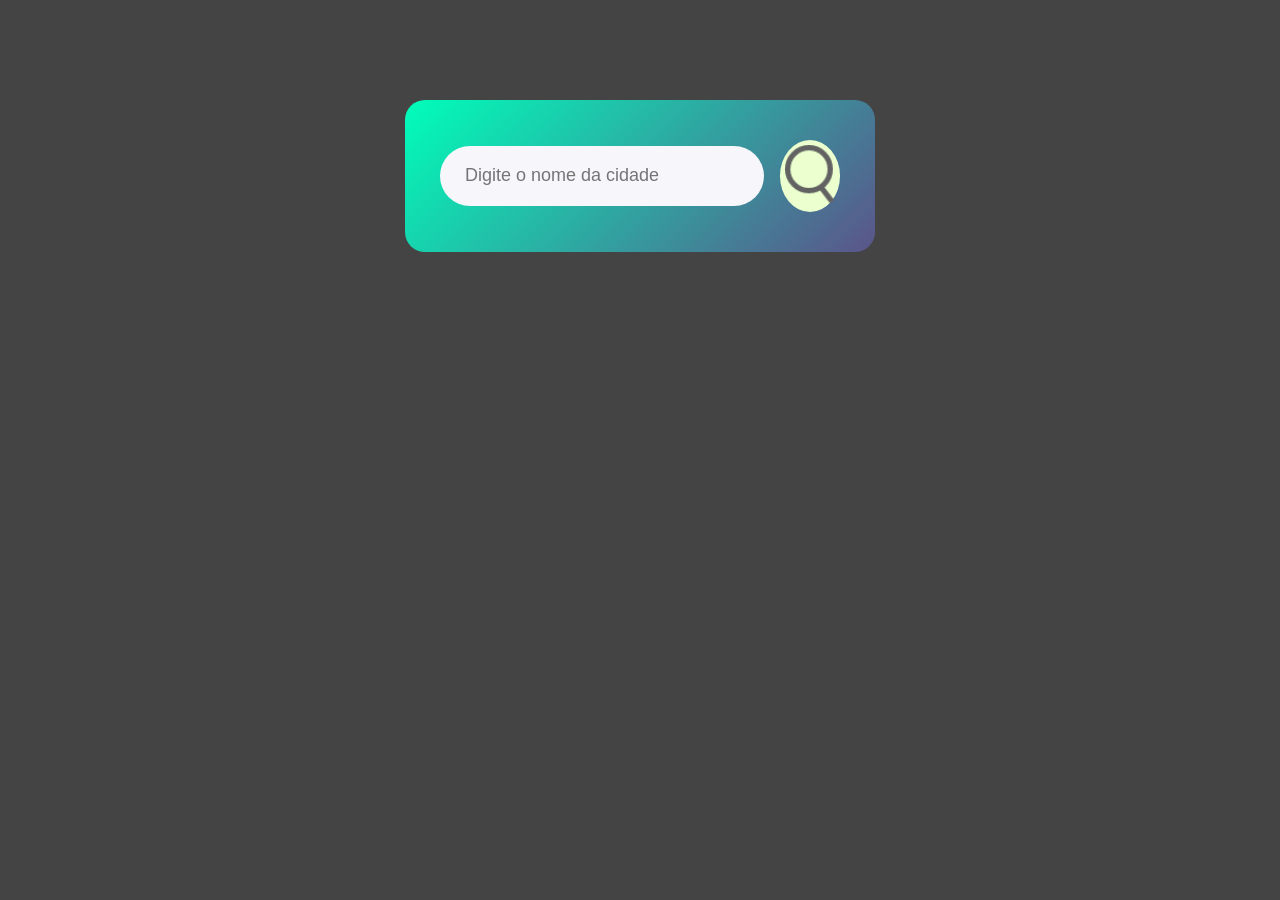
<file: html-css-js/projeto01/index.html>
<!doctype html>
<html lang="pt-BR">
  <head>
    <meta charset="UTF-8" />
    <meta name="viewport" content="width=device-width, initial-scale=1.0" />

    <title>App de climatempo</title>

    <link rel="stylesheet" href="./style.css" />
  </head>

  <body>
    <div class="card">
      <div class="search">
        <input
          type="text"
          placeholder="Digite o nome da cidade"
          spellcheck="false"
        />

        <button type="button">
          <img
            src="../images/search.png"
            alt="Pesquisar"
          />
        </button>
      </div>

      <div class="error">
        <p>Cidade não encontrada.</p>
      </div>

      <div class="weather">
        <img src="../images/clouds.png" class="weather-icon" alt="Clima" />

        <h1 class="temp">--°C</h1>

        <h2 class="city">-----</h2>

        <div class="details">
          <div class="col">
            <img src="../images/humidity.png" alt="Umidade" />

            <div>
              <p class="humidity">--%</p>
              <p>Umidade</p>
            </div>
          </div>

          <div class="col">
            <img src="../images/icone_vento.png" alt="Vento" />

            <div>
              <p class="wind">-- km/h</p>
              <p>Velocidade do vento</p>
            </div>
          </div>
        </div>
      </div>
    </div>

    <script src="./main.js"></script>
  </body>
</html>
</file>
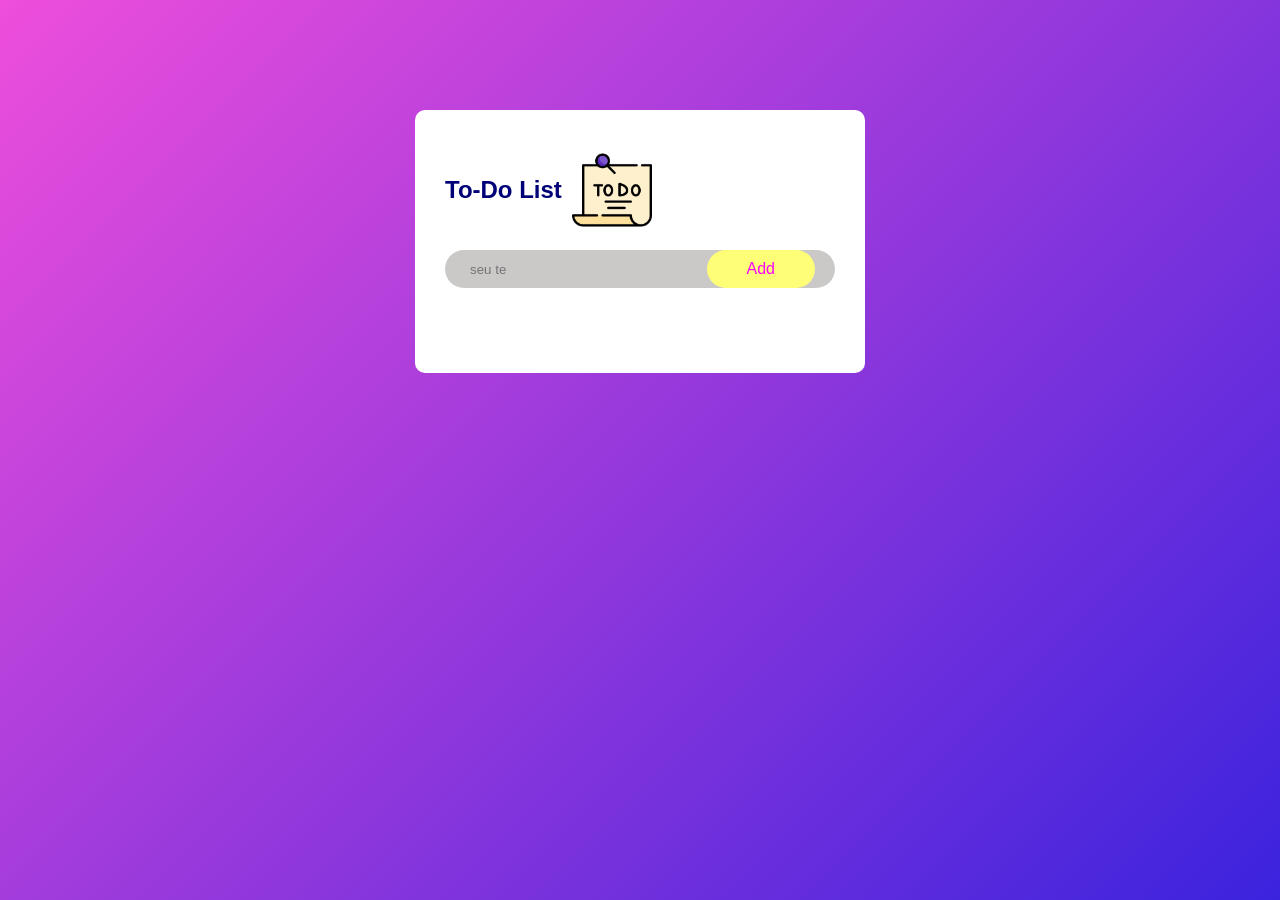
<file: html-css-js/projeto02/index.html>
<!DOCTYPE html>
<html lang="pt-BR">
  <head>
    <meta charset="UTF-8" />
    <meta name="viewport" content="width=device-width, initial-scale=1.0" />
    <title>To Do List App</title>
    <link rel="stylesheet" href="style.css" />
  </head>
  <body>
    <div class="container">
      <div class="todo-app">
        <h2>
          To-Do List
          <img src="../images/todoimagem.png" />
        </h2>

        <div class="row">
          <input type="text" id="input-box" placeholder="seu te" />
          <button onClick="addTask()">Add</button>
        </div>
        <ul id="list-container">
        </ul>
      </div>
    </div>
    <script src="main.js"></script>
  </body>
</html>
</file>
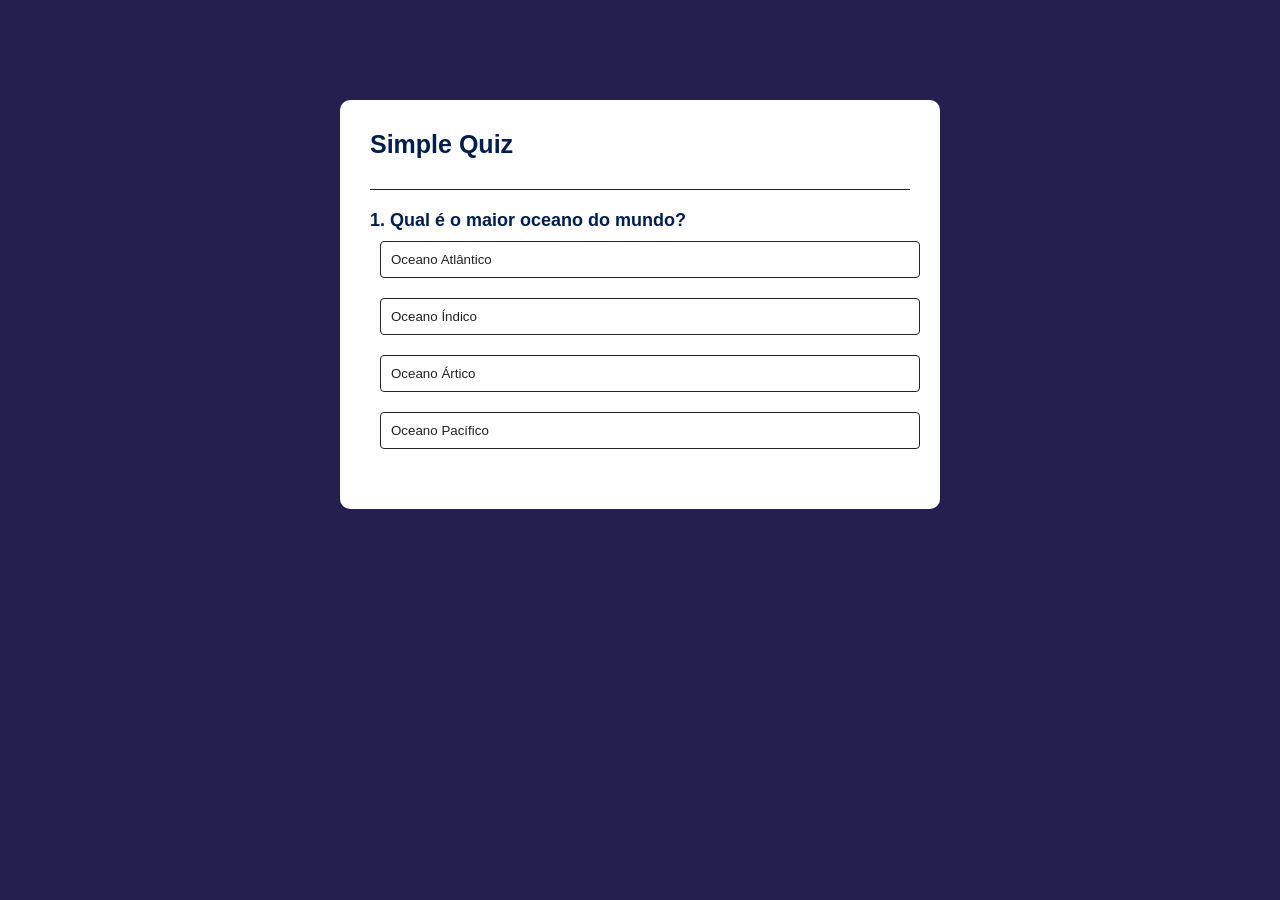
<file: html-css-js/projeto03/index.html>
<!doctype html>
<html lang="pt-BR">
  <head>
    <meta charset="UTF-8" />
    <meta name="viewport" content="width=device-width, initial-scale=1.0" />
    <title>Quiz App</title>
    <link rel="stylesheet" href="style.css" />
  </head>
  <body>
    <div class="app">
      <h3>Simple Quiz</h3>
      <div class="quiz">
        <h2 id="question">Question goes here.</h2>
        <div id="answer-buttons">
          <button class="btn">Option 1</button>
          <button class="btn">Option 2</button>
          <button class="btn">Option 3</button>
          <button class="btn">Option 4</button>
        </div>
        <button id="next-btn">Next</button>
      </div>
    </div>
    <script src="main.js"></script>
  </body>
</html>
</file>
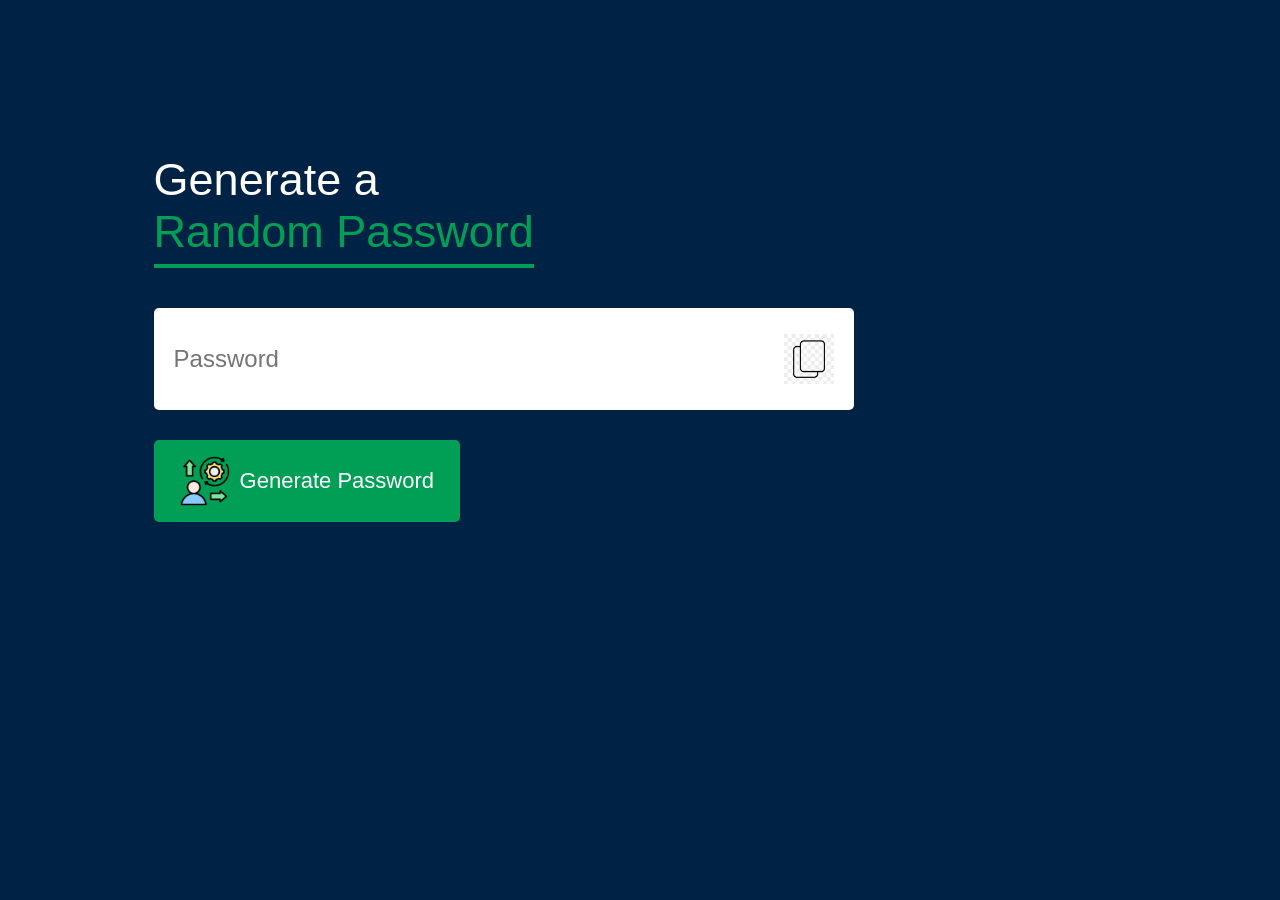
<file: html-css-js/projeto04/index.html>
<!doctype html>
<html lang="pt-BR">
  <head>
    <meta charset="UTF-8" />
    <meta name="viewport" content="width=device-width, initial-scale=1.0" />
    <title>Random Password Generator App</title>
    <link rel="stylesheet" href="style.css" />
  </head>
  <body>
    <div class="container">
      <h1>
        Generate a <br />
        <span> Random Password </span>
      </h1>
      <div class="display">
        <input type="text" id="password" placeholder="Password" />
        <img src="../images/copiaricone.jpg" onclick="copyPassword()" />
      </div>
      <button onclick="createPassword()">
        <img src="../images/gerarsenha.png" />Generate Password
      </button>
    </div>

    <script src="main.js"></script>
  </body>
</html>
</file>
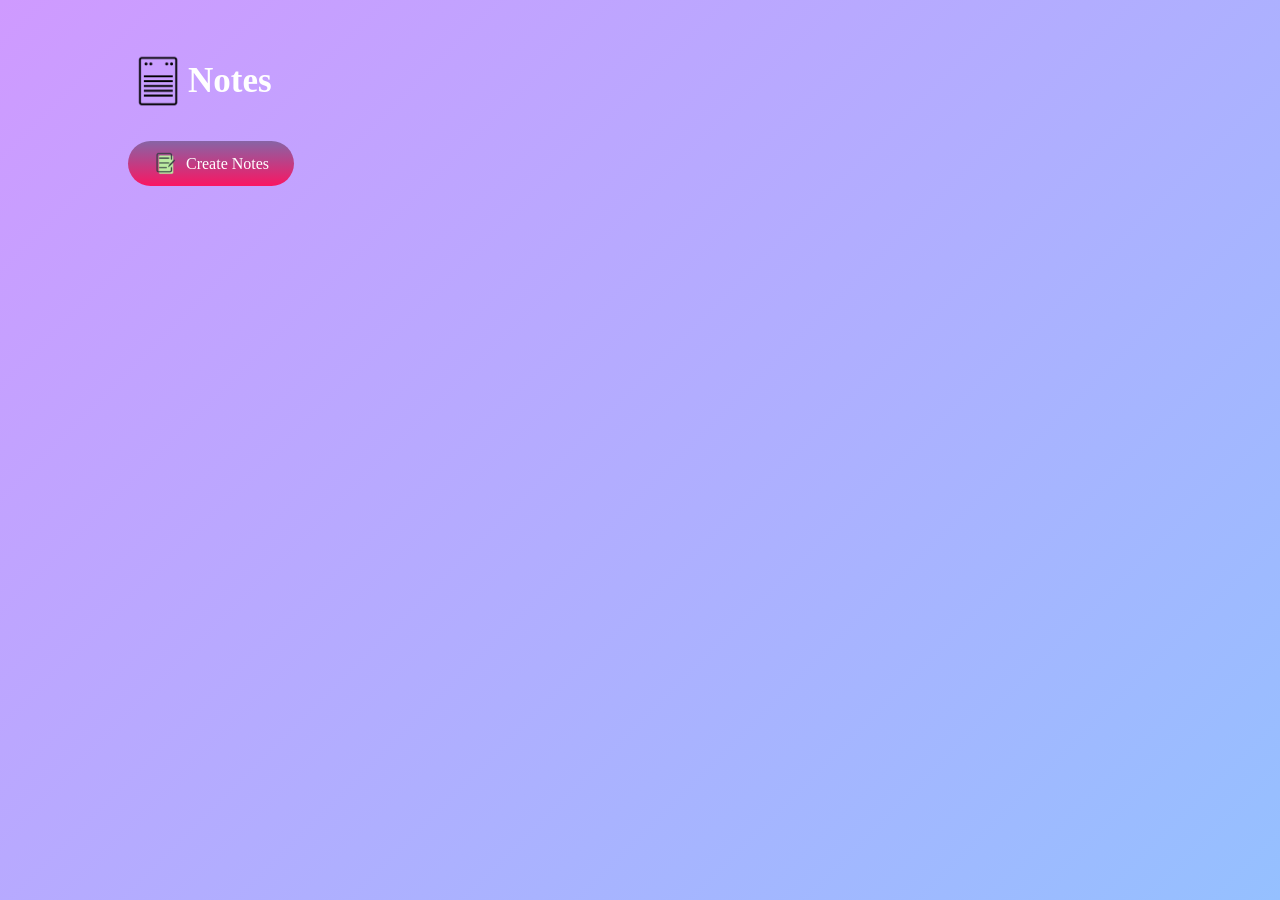
<file: html-css-js/projeto05/index.html>
<!DOCTYPE html>
<html lang="pt-BR">
  <head>
    <meta charset="UTF-8" />
    <meta name="viewport" content="width=device-width, initial-scale=1.0" />
    <title>Build Notes App</title>
    <link rel="stylesheet" href="style.css" />
  </head>
  <body>
    <div class="container">
      <h1>
        <img src="../images/anotacao.png" />Notes
      </h1>
      <button class="btn">
        <img
          src="../images/anotacaomarcada.png"
        />Create Notes
      </button>

      <div class="notes-container">
      </div>

      <script src="main.js"></script>
    </div>
  </body>
</html>
</file>
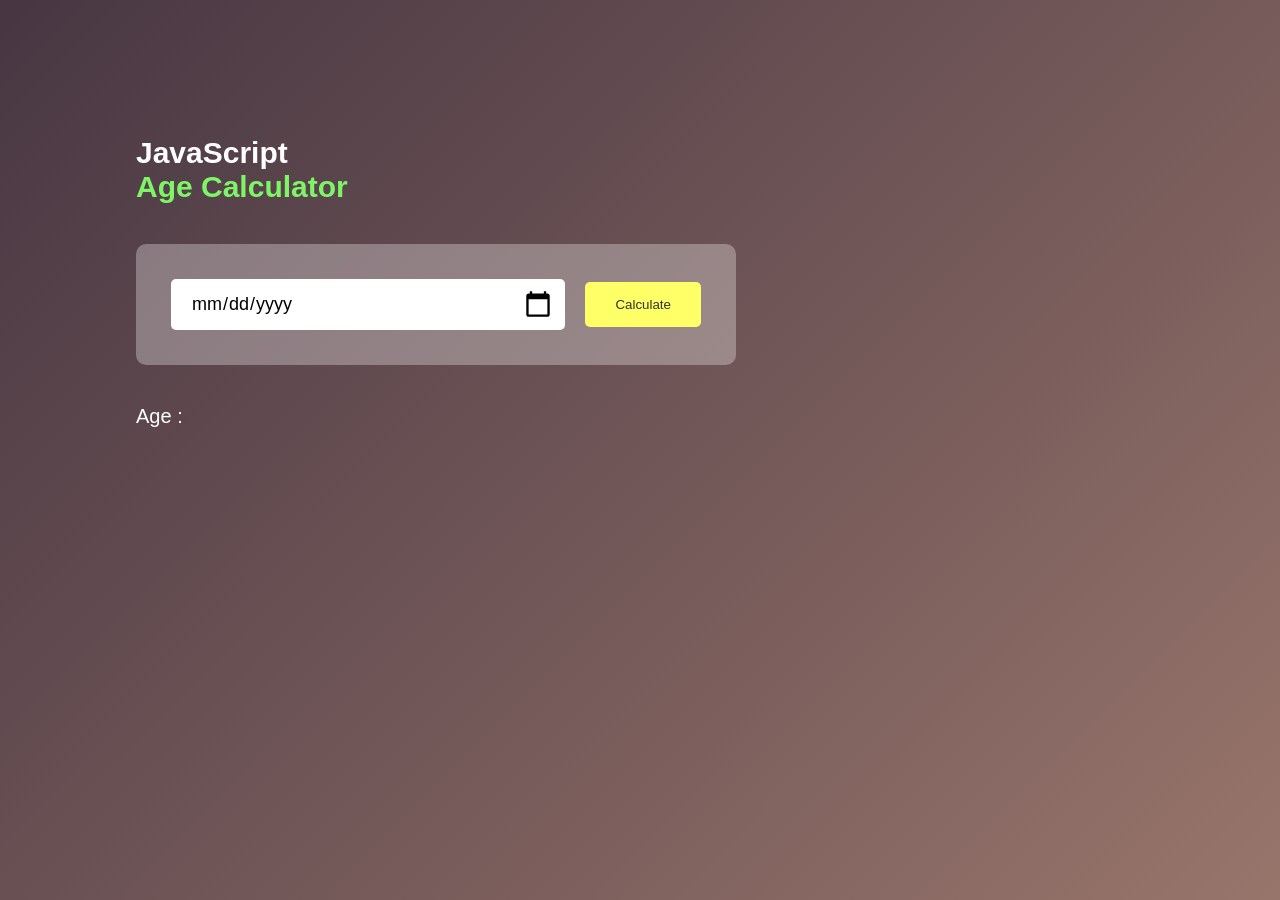
<file: html-css-js/projeto06/index.html>
<!DOCTYPE html>
<html lang="pt-BR">
  <head>
    <meta charset="UTF-8" />
    <meta name="viewport" content="width=device-width, initial-scale=1.0" />
    <title>Age Calculator App</title>
    <link rel="stylesheet" href="style.css" />
  </head>
  <body>
    <div class="container">
      <div class="calculator">
        <h1>
          JavaScript <br />
          <span> Age Calculator</span>
        </h1>

        <div class="input-box">
          <input type="date" id="date" />
          <button onclick="calculateAge()">Calculate</button>
        </div>

        <p id="result">Age : </p>
      </div>
    </div>

    <script src="script.js"></script>
  </body>
</html>
</file>
<file: html-css-js/projeto01/style.css>
* {
  margin: 0;
  padding: 0;
  font-family: "Poppins", sans-serif;
  box-sizing: border-box;
}
body {
  background: #444;
}
.card {
  width: 90%;
  max-width: 470px;
  background: linear-gradient(135deg, #00feba, #5b548a);
  color: #fff;
  margin: 100px auto 0;
  border-radius: 20px;
  padding: 40px 35px;
  text-align: center;
}

.search {
  width: 100%;
  display: flex;
  align-items: center;
  justify-content: space-around;
}

.search input {
  border: 0;
  outline: 0;
  background: #f6f6fb;
  color: #888;
  padding: 10px 25px;
  height: 60px;
  border-radius: 30px;
  flex: 1;
  margin-right: 16px;
  font-size: 18px;
}

button {
  outline: 0;
  padding: 5px;
  border: none;
  background: #ebffcf;
  border-radius: 50%;
}

button img {
  width: 50px;
}

.weather-icon {
  width: 160px;
  margin-top: 30px;
}

.weather h1 {
  font-size: 50px;
  font-weight: 500;
}
.weather h2 {
  font-size: 50px;
  font-weight: 500;
  margin-top: -10px;
}

.details {
  display: flex;
  align-items: center;
  justify-content: space-between;
  padding: 0 20px;
  margin-top: 50px;
}

.col {
  padding: 0px 5px;
  display: flex;
  align-items: center;
  text-align: left;
}
.col img {
  width: 40px;
  margin-right: 10px;
}
.humidity,
.wind {
  font-size: 22px;
}
.weather {
  display: none;
}
.error {
  text-align: left;
  margin-left: 10px;
  font-size: 14px;
  margin-top: 10px;
  display: none;
}
</file>
<file: html-css-js/projeto02/style.css>
* {
  margin: 0;
  padding: 0;
  font-family: "Poppins", sans-serif;
  box-sizing: border-box;
}
.container {
  width: 10;
  min-height: 100vh;
  background: linear-gradient(135deg, #ee4edb, #3b23dd);
  padding: 10px;
}
.todo-app {
  width: 100%;
  max-width: 450px;
  background: #fff;
  margin: 100px auto 20px;
  padding: 40px 30px 70px;
  border-radius: 10px;
}
.todo-app h2 {
  color: #007;
  display: flex;
  align-items: center;
  margin-bottom: 20px;
}
.todo-app h2 img {
  width: 80px;
  margin-left: 10px;
}
.row {
  display: flex;
  align-items: center;
  justify-content: space-between;
  background: rgb(203, 200, 200);
  border-radius: 30px;
  padding: 0px 20px;
  margin-bottom: 15px;
}

input {
  /* flex: 1; */
  border: none;
  outline: none;
  background: transparent;
  padding: 5px;
}

button {
  padding: 10px 40px;
  border: none;
  outline: none;
  background: #ff7;
  color: #f0f;
  font-size: 16px;
  cursor: pointer;
  border-radius: 35px;
}
ul li {
  list-style: none;
  font-size: 18px;
  padding: 12px 8px 12px 50px;
  user-select: none;
  cursor: pointer;
  position: relative;
}

ul li::before {
  content: "";
  position: absolute;
  height: 28px;
  width: 28px;
  border-radius: 50%;
  background-image: url(../images/uncheckbox.png);
  background-size: cover;
  background-position: center;
  top: 7px;
  left: 8px;
}
ul li.checked {
  color: #555;
  text-decoration: line-through;
}

ul li.checked::before {
  background-image: url(../images/checkbox.png);
}

ul li span {
  position: absolute;
  right: 0;
  top: 5px;
  width: 40px;
  height: 40px;
  font-size: 22px;
  color: #555;
  line-height: 40px;
  text-align: center;
}
ul li span:hover {
  background: #edeef0;
  border-radius: 40%;
}
</file>
<file: html-css-js/projeto03/style.css>
* {
  margin: 0;
  padding: 0;
  font-family: "Poppins", sans-serif;
  box-sizing: border-box;
}
body {
  background: rgb(37, 31, 80);
}
.app {
  background: #fff;
  width: 90%;
  max-width: 600px;
  margin: 100px auto 0;
  border-radius: 10px;
  padding: 30px;
}

.app h3 {
  font-size: 25px;
  color: #001e4d;
  font-weight: 600;
  border-bottom: 1px solid #222;
  padding-bottom: 30px;
}

.quiz {
  padding: 20px 0px;
}
.quiz h2 {
  font-size: 18px;
  color: #001e4d;
  font-weight: 600;
}

#answer-button {
  margin: 5px 0px;
  padding: 5px 0px;
}

.btn {
  color: #222;
  background: #fff;
  font-weight: 500;
  width: 100%;
  border: 1px solid #222;
  padding: 10px;
  margin: 10px;
  text-align: left;
  border-radius: 4px;
  cursor: pointer;
  transition: all 0.3s;
}

.btn:hover:not([disabled]) {
  background: #666;
  color: #ddd;
}

.btn:disabled {
  cursor: no-drop;
}

#next-btn {
  font-weight: 400;
  background: #03d7f7;
  color: #fff;
  margin: 20px auto 0px;
  padding: 10px;
  border: none;
  border-radius: 5px;
  width: 150px;
  cursor: pointer;
  display: none;
}
#next-btn:hover {
  background: #024860;
}

.correct {
  background: #6cf681;
}
.incorrect {
  background: #fa7c7c;
}
</file>
<file: html-css-js/projeto04/style.css>
* {
  margin: 0;
  padding: 0;
  font-family: "Poppins", sans-serif;
  box-sizing: border-box;
}

body {
  background: #002345;
  color: #fff;
}

.container {
  margin: 12%;
  width: 90%;
  max-width: 700px;
}

.display {
  width: 100%;
  margin-top: 50px;
  margin-bottom: 30px;
  background: #fff;
  color: #333;
  display: flex;
  align-items: center;
  justify-content: space-between;
  padding: 26px 20px;
  border-radius: 5px;
}
.container h1 {
  font-weight: 500;
  font-size: 45px;
}
.container h1 span {
  color: #019f55;
  border-bottom: 4px solid #019f55;
  padding-bottom: 7px;
}
.display img {
  width: 50px;
  cursor: pointer;
}

.display input {
  border: 0;
  outline: 0;
  font-size: 24px;
}

.container button img {
  width: 50px;
  margin-right: 10px;
}

.container button {
  border: none;
  outline: 0;
  background: #019f55;
  color: #fff;
  font-size: 22px;
  font-weight: 300;
  display: flex;
  align-items: center;
  padding: 16px 26px;
  border-radius: 5px;
  cursor: pointer;
}
</file>
<file: html-css-js/projeto05/style.css>
* {
  margin: 0;
  padding: 0;
  font-family: "Poppins", "sans-serif";
  box-sizing: border-box;
}
.container {
  width: 100%;
  min-height: 100vh;
  background: linear-gradient(135deg, #cf9aff, #95c0ff);
  color: #fff;
  padding: 4% 0 0 10%;
}

.container h1 {
  display: flex;
  align-items: center;
  font-size: 35px;
  font-weight: 600;
}

.container h1 img {
  width: 60px;
}
.container button img {
  width: 25px;
  margin-right: 8px;
}
.container button {
  display: flex;
  align-items: center;
  background: linear-gradient(#8764a6, #fa1662);
  color: #fff;
  font-size: 16px;
  outline: 0;
  border: 0;
  padding: 10px 25px;
  border-radius: 40px;
  margin: 30px 0 20px;
  cursor: pointer;
}
.input-box {
  position: relative;
  width: 100%;
  max-width: 500px;
  min-height: 150px;
  background: #fff;
  color: #333;
  padding: 20px;
  margin: 20px 0;
  border-radius: 5px;
}

.notes-container img {
  width: 55px;
  position: absolute;
  bottom: 15px;
  right: 15px;
  cursor: pointer;
}
</file>
<file: html-css-js/projeto06/style.css>
* {
  margin: 0;
  padding: 0;
  font-family: "Poppins", sans-serif;
  box-sizing: border-box;
}

.container {
  width: 100%;
  min-height: 100vh;
  background: linear-gradient(135deg, #473642, #98756b);
  color: #fff;
  padding: 10px;
}
.calculator {
  width: 100%;
  max-width: 600px;
  margin: 10% 0 0 10%;
}
.calculator h1 {
  font-size: 30px;
}
.calculator h1 span {
  color: #7df567;
}
.input-box {
  margin: 40px 0;
  padding: 35px;
  border-radius: 10px;
  background: rgba(255, 255, 255, 0.3);
  display: flex;
  align-items: center;
}
.input-box input {
  flex: 1;
  margin-right: 20px;
  padding: 14px 20px;
  border: 0;
  outline: 0;
  font-size: 18px;
  border-radius: 5px;
  position: relative;
}
.input-box button {
  background: #ffff67;
  border: 0;
  outline: 0;
  padding: 15px 30px;
  border-radius: 5px;
  font-weight: 500;
  color: #333;
  cursor: pointer;
}
.input-box input::-webkit-calendar-picker-indicator {
  top: 0;
  left: 0;
  right: 0;
  bottom: 0;
  width: auto;
  height: auto;
  position: absolute;
  background-position: calc(100% - 10px);
  background-size: 30px;
  cursor: pointer;
}
#result {
  font-size: 20px;
}
#result span {
  color: #ffff67;
}
</file>
